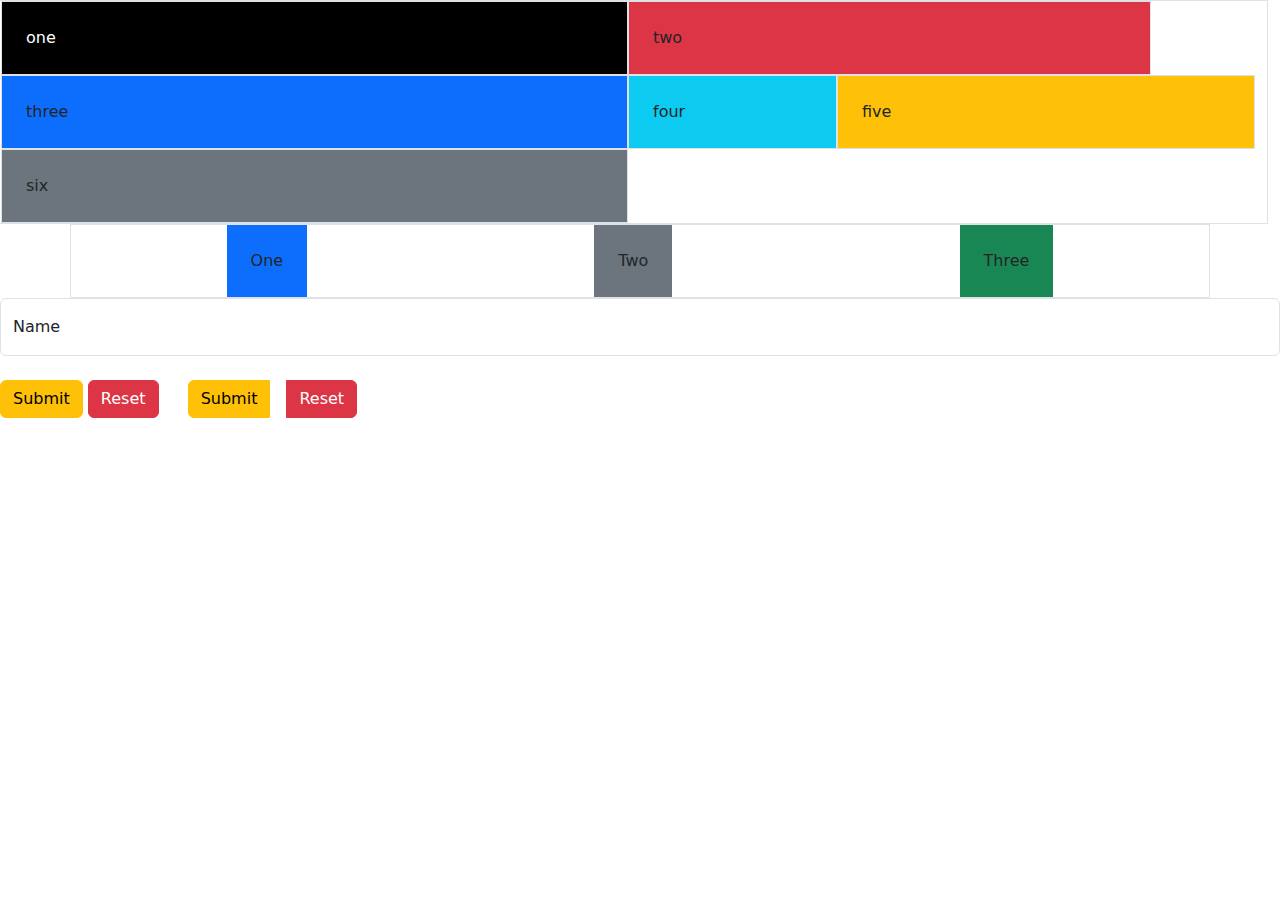
<file: HTML/index.html>
<!DOCTYPE html>
<html lang="en">
  <head>
    <meta charset="UTF-8" />
    <meta name="viewport" content="width=device-width, initial-scale=1.0" />
    <title>Document</title>
    <link
      href="https://cdn.jsdelivr.net/npm/bootstrap@5.3.3/dist/css/bootstrap.min.css"
      rel="stylesheet"
      integrity="sha384-QWTKZyjpPEjISv5WaRU9OFeRpok6YctnYmDr5pNlyT2bRjXh0JMhjY6hW+ALEwIH"
      crossorigin="anonymous"
    />
  </head>
  <body>
    <div class="container-fluid border row">
      <div class="border p-4 col-sm-4 col-6 col-md-6 bg-black text-white">
        one
      </div>
      <div class="border p-4 col-sm-3 col-4 col-md-5 bg-danger">two</div>
      <div class="border p-4 col-sm-2 col-3 col-md-6 bg-primary">three</div>
      <div class="border p-4 col-sm-3 col-6 col-md-2 bg-info">four</div>
      <div class="border p-4 col-sm-5 col-3 col-md-4 bg-warning">five</div>
      <div class="border p-4 col-sm-4 col-5 col-md-6 bg-secondary">six</div>
    </div>

    <div class="d-flex container border justify-content-around">
      <div class="p-4 bg-primary">One</div>
      <div class="p-4 bg-secondary">Two</div>
      <div class="p-4 bg-success">Three</div>
    </div>

    <form action="" class="form-floating">
      <input
        type="text"
        class="form-control"
        name=""
        id=""
        placeholder="Name"
      />
      <label for="">Name</label>
    </form>

    <button class="btn btn-warning">Submit</button>
    <button class="btn btn-danger">Reset</button>

    <div class="btn-group m-3">
      <button class="btn btn-warning m-2">Submit</button>
      <button class="btn btn-danger m-2">Reset</button>
    </div>
    <script
      src="https://cdn.jsdelivr.net/npm/bootstrap@5.3.3/dist/js/bootstrap.bundle.min.js"
      integrity="sha384-YvpcrYf0tY3lHB60NNkmXc5s9fDVZLESaAA55NDzOxhy9GkcIdslK1eN7N6jIeHz"
      crossorigin="anonymous"
    ></script>
  </body>
</html>
</file>
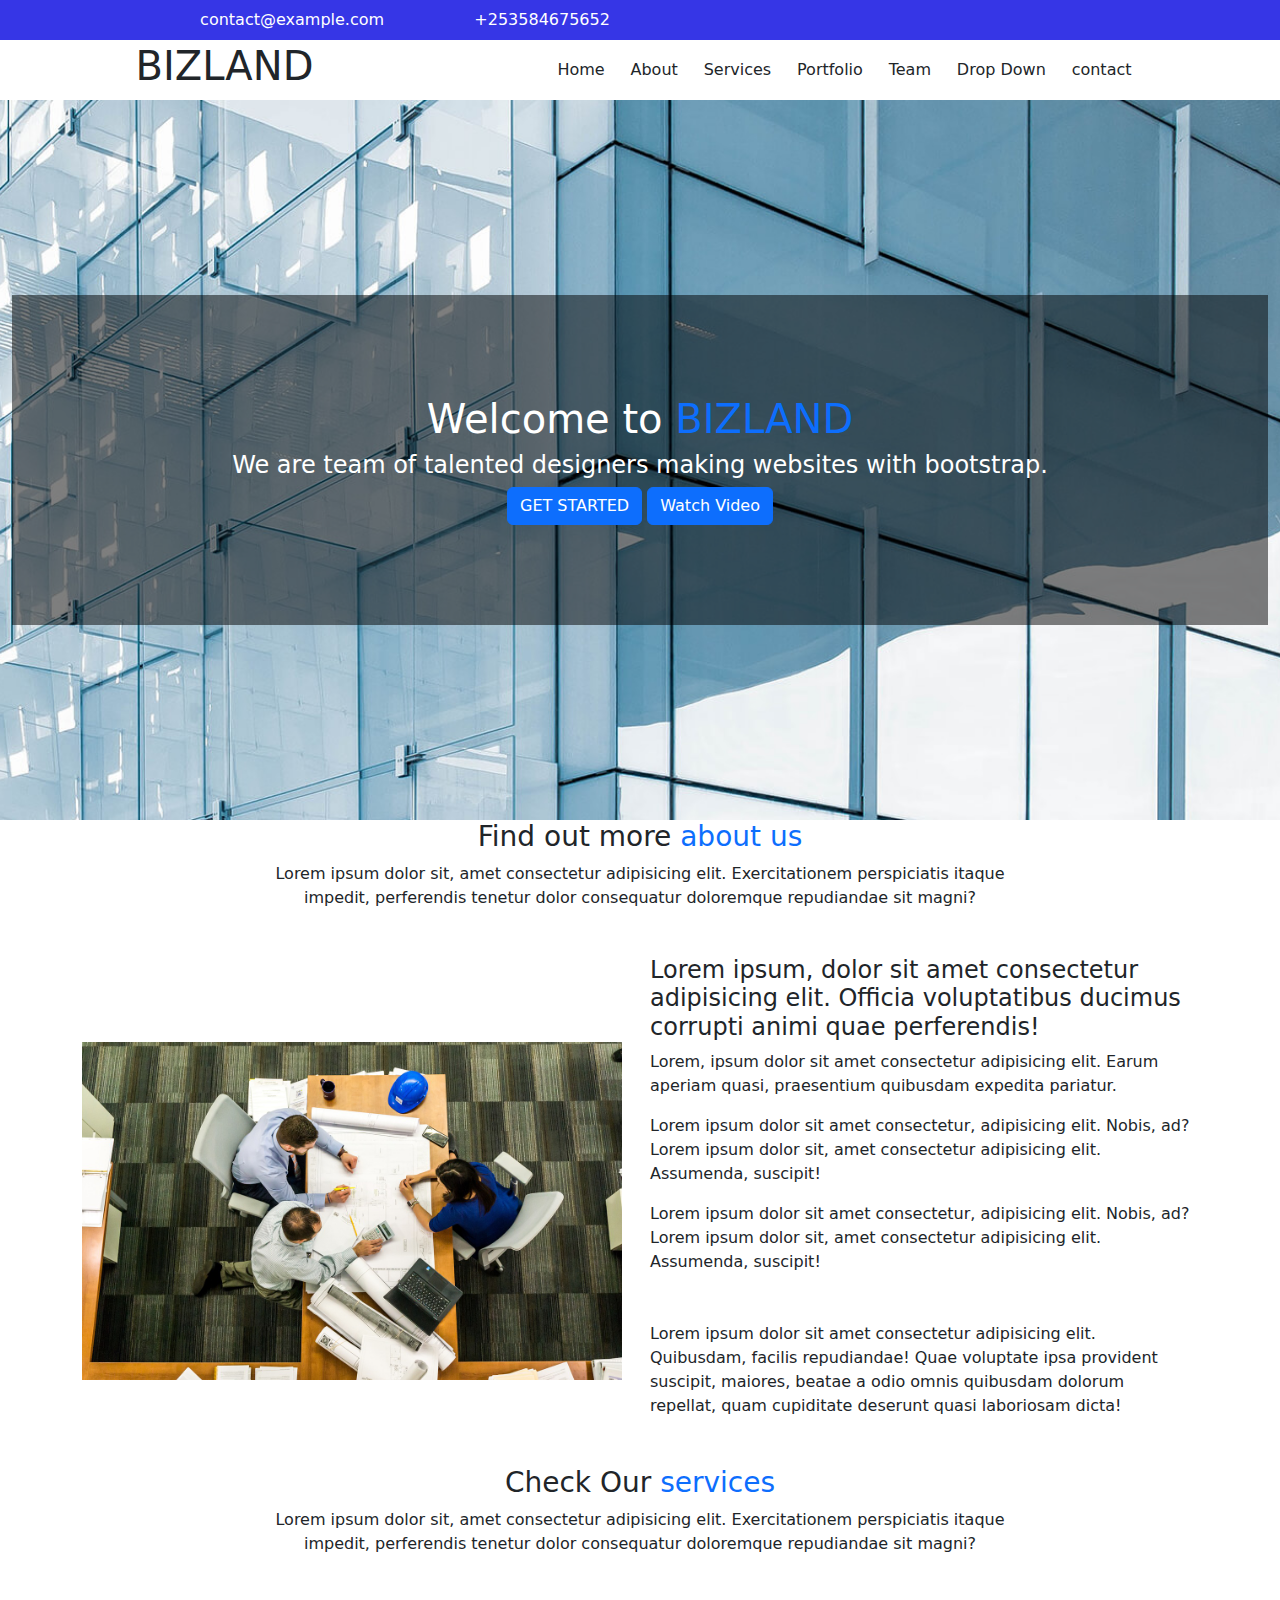
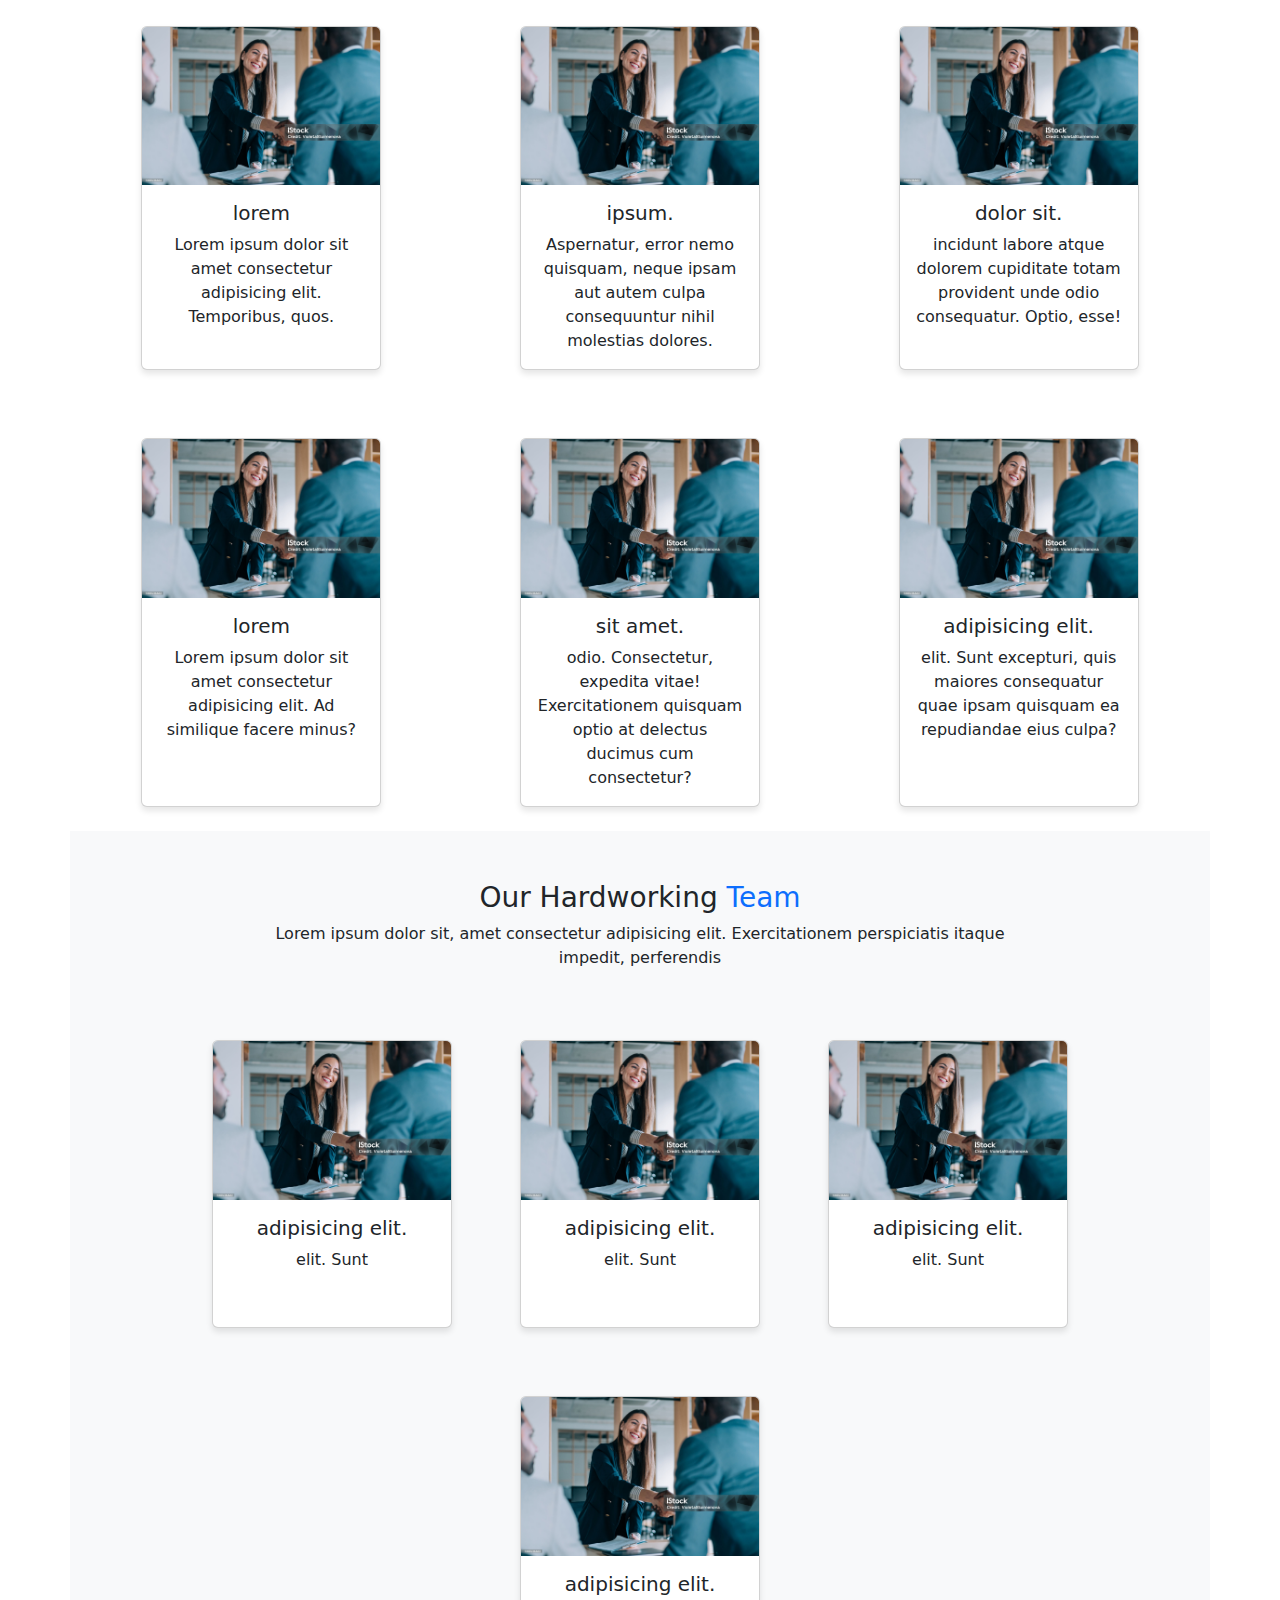
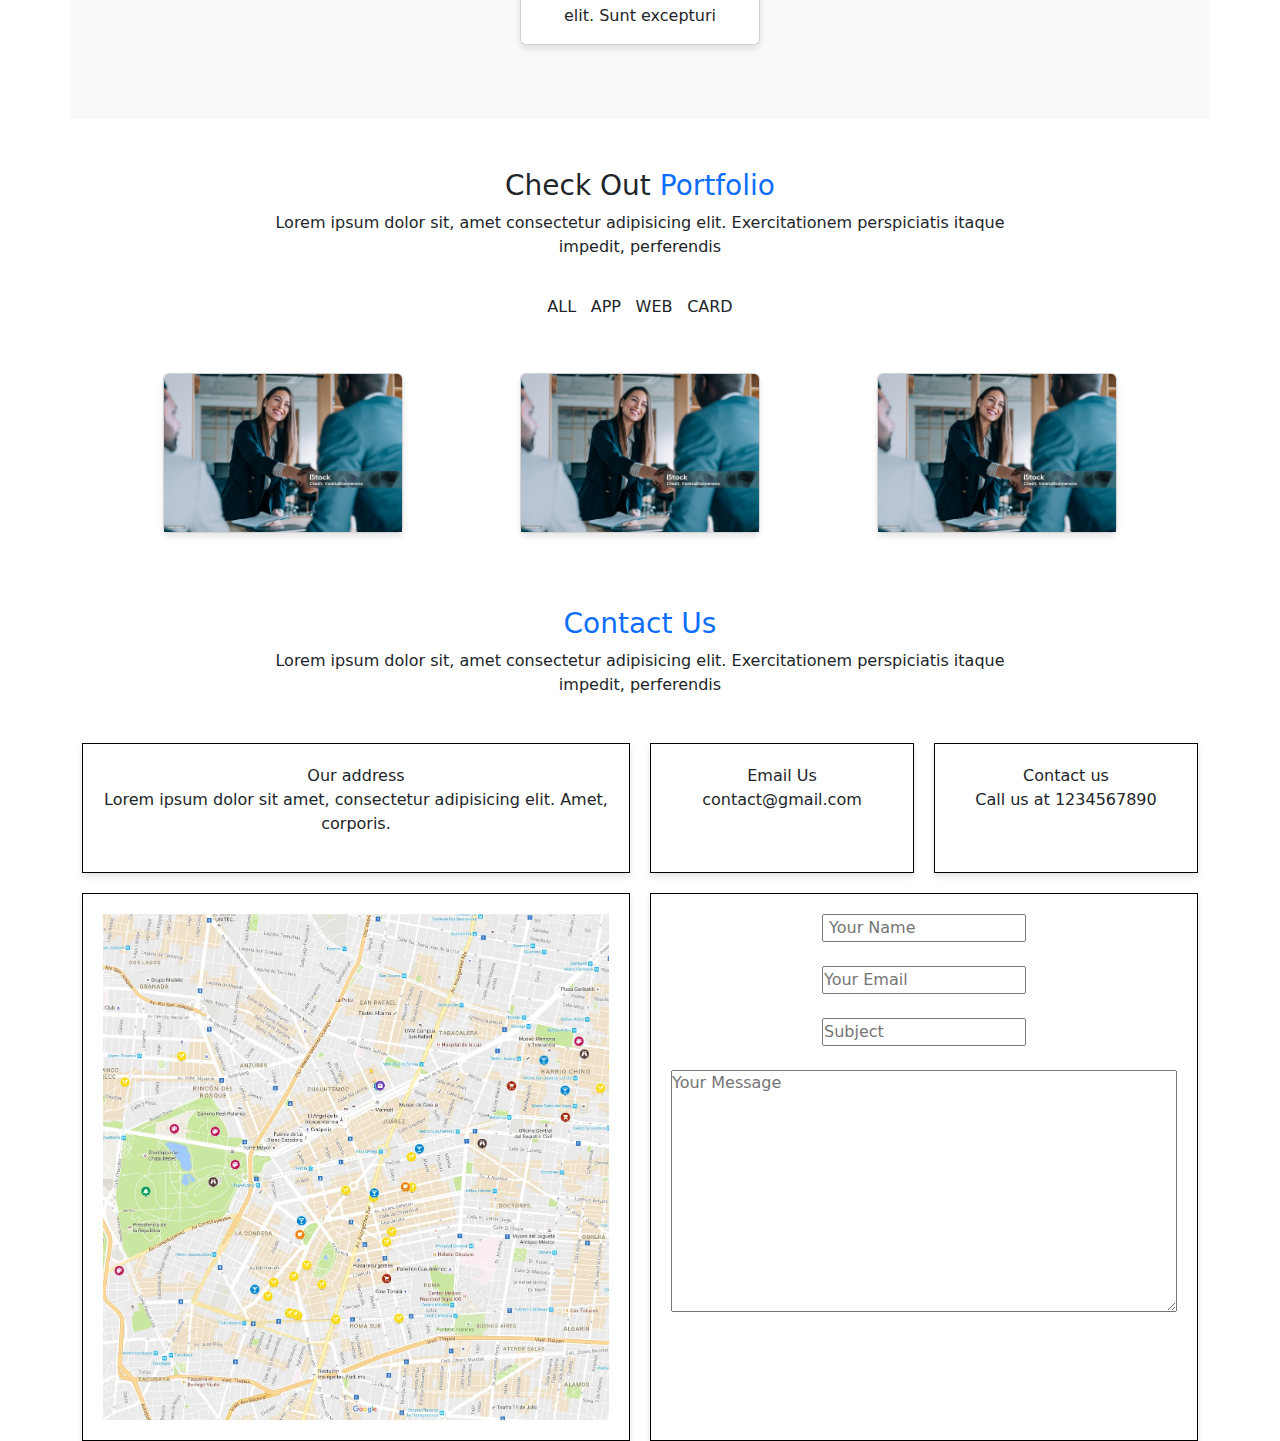
<file: Assignment/ResponsiveWebPage.html>
<!DOCTYPE html>
<html lang="en">
  <head>
    <meta charset="UTF-8" />
    <meta name="viewport" content="width=device-width, initial-scale=1.0" />
    <title>Document</title>
    <link rel="stylesheet" href="webPage.css" />
    <link
      rel="stylesheet"
      href="https://cdnjs.cloudflare.com/ajax/libs/font-awesome/6.6.0/css/all.min.css"
      integrity="sha512-Kc323vGBEqzTmouAECnVceyQqyqdsSiqLQISBL29aUW4U/M7pSPA/gEUZQqv1cwx4OnYxTxve5UMg5GT6L4JJg=="
      crossorigin="anonymous"
      referrerpolicy="no-referrer"
    />
    <link
      href="https://cdn.jsdelivr.net/npm/bootstrap@5.3.3/dist/css/bootstrap.min.css"
      rel="stylesheet"
      integrity="sha384-QWTKZyjpPEjISv5WaRU9OFeRpok6YctnYmDr5pNlyT2bRjXh0JMhjY6hW+ALEwIH"
      crossorigin="anonymous"
    />
  </head>
  <body>
    <!-- Home Page -->
    <section>
      <nav id="nav1">
        <div id="contact">
          <div>
            <i class="fa-regular fa-envelope fa-sm"></i> contact@example.com
          </div>
          <div>
            <i class="fa-solid fa-mobile-screen-button fa-sm"></i> +253584675652
          </div>
        </div>
        <div id="icon">
          <i class="fa-brands fa-facebook fa-sm"></i>
          <i class="fa-brands fa-square-twitter fa-sm"></i>
          <i class="fa-brands fa-instagram fa-sm"></i>
          <i class="fa-brands fa-linkedin fa-sm"></i>
        </div>
      </nav>
      <nav id="nav2" class="navbar-expand">
        <h1>BIZLAND</h1>
        <button id="hamburger" class="hamburger-menu">
    <i class="fa-solid fa-bars"></i>
  </button>
        <div id="nav-items">
          <div>
            <a class="nav-link" href="#home">Home</a>
          </div>
          <div>About</div>
          <div>Services</div>
          <div>Portfolio</div>
          <div>Team</div>
          <div>Drop Down</div>
          <div>contact</div>
        </div>
      </nav>
      <div id="main" class="container-fluid">
        <div id="sub-main">
          <h1>Welcome to <span class="text text-primary">BIZLAND</span></h1>
          <h4>
            We are team of talented designers making websites with bootstrap.
          </h4>
          <button class="btn btn-primary">GET STARTED</button>
          <button class="btn btn-primary">Watch Video</button>
        </div>
      </div>

      <!-- About Page -->

      <section>
        <div id="about-sec" class="container">
          <div id="about-sub">
            <h3>Find out more <span class="text-primary">about us</span></h3>
            <p>
              Lorem ipsum dolor sit, amet consectetur adipisicing elit.
              Exercitationem perspiciatis itaque impedit, perferendis tenetur
              dolor consequatur doloremque repudiandae sit magni?
            </p>
          </div>
          <div id="about-sec2" class="d-flex">
            <div>
              <img src="office.jpg" alt="" id="office" />
            </div>
            <div class="mx-2">
              <h4>
                Lorem ipsum, dolor sit amet consectetur adipisicing elit.
                Officia voluptatibus ducimus corrupti animi quae perferendis!
              </h4>
              <p>
                Lorem, ipsum dolor sit amet consectetur adipisicing elit. Earum
                aperiam quasi, praesentium quibusdam expedita pariatur.
              </p>
              <div>
                <div>
                  <p>
                    <i class="fa-solid fa-house" style="color: #74c0fc"></i>
                    Lorem ipsum dolor sit amet consectetur, adipisicing elit.
                    Nobis, ad?<br />Lorem ipsum dolor sit, amet consectetur
                    adipisicing elit. Assumenda, suscipit!
                  </p>
                </div>
                <div>
                  <p>
                    <i
                      class="fa-solid fa-photo-film"
                      style="color: #74c0fc"
                    ></i>
                    Lorem ipsum dolor sit amet consectetur, adipisicing elit.
                    Nobis, ad?<br />Lorem ipsum dolor sit, amet consectetur
                    adipisicing elit. Assumenda, suscipit!
                  </p>
                </div>
                <p class="my-xl-5">
                  Lorem ipsum dolor sit amet consectetur adipisicing elit.
                  Quibusdam, facilis repudiandae! Quae voluptate ipsa provident
                  suscipit, maiores, beatae a odio omnis quibusdam dolorum
                  repellat, quam cupiditate deserunt quasi laboriosam dicta!
                </p>
              </div>
            </div>
          </div>
        </div>
      </section>

      <!-- services section -->
      <section>
        <div id="service-cont" class="container">
          <div id="service-sub">
            <h3>Check Our <span class="text-primary">services</span></h3>
            <p>
              Lorem ipsum dolor sit, amet consectetur adipisicing elit.
              Exercitationem perspiciatis itaque impedit, perferendis tenetur
              dolor consequatur doloremque repudiandae sit magni?
            </p>
          </div>
          <div class="d-flex flex-wrap justify-content-around">
          <div class="card m-4" style="width: 18rem;">
            <img src="client.jpg" class="card-img-top" alt="...">
            <div class="card-body">
            <h5 class="card-title text-center">lorem</h5>
             <p class="card-text text-center">Lorem ipsum dolor sit amet consectetur adipisicing elit. Temporibus, quos.</p>
          </div>
          </div>
           <div class="card m-4" style="width: 18rem;">
            <img src="client.jpg" class="card-img-top" alt="...">
            <div class="card-body">
            <h5 class="card-title text-center">ipsum.</h5>
             <p class="card-text text-center">Aspernatur, error nemo quisquam, neque ipsam aut autem culpa consequuntur nihil molestias dolores.</p>
          </div>
          </div>
           <div class="card m-4" style="width: 18rem;">
            <img src="client.jpg" class="card-img-top" alt="...">
            <div class="card-body">
            <h5 class="card-title text-center">dolor sit.</h5>
             <p class="card-text text-center">incidunt labore atque dolorem cupiditate totam provident unde odio consequatur. Optio, esse!</p>
          </div>
          </div>
           <div class="card m-4" style="width: 18rem;">
            <img src="client.jpg" class="card-img-top" alt="...">
            <div class="card-body">
            <h5 class="card-title text-center">lorem</h5>
             <p class="card-text text-center">Lorem ipsum dolor sit amet consectetur adipisicing elit. Ad similique facere minus?</p>
          </div>
          </div>
           <div class="card m-4" style="width: 18rem;">
            <img src="client.jpg" class="card-img-top" alt="...">
            <div class="card-body">
            <h5 class="card-title text-center">sit amet.</h5>
             <p class="card-text text-center"> odio. Consectetur, expedita vitae! Exercitationem quisquam optio at delectus ducimus cum consectetur?</p>
          </div>
          </div>
           <div class="card m-4" style="width: 18rem;">
            <img src="client.jpg" class="card-img-top" alt="...">
            <div class="card-body">
            <h5 class="card-title text-center"> adipisicing elit.</h5>
             <p class="card-text text-center">elit. Sunt excepturi, quis maiores consequatur quae ipsam quisquam ea repudiandae eius culpa?</p>
          </div>
          </div>
          </div>
          </div>
        </div>
      </section>

      <!-- team page -->

      <section>
        <div id="team-cont" class="container">
            <div id="service-sub">
            <h3>Our Hardworking <span class="text-primary">Team</span></h3>
            <p>
              Lorem ipsum dolor sit, amet consectetur adipisicing elit.
              Exercitationem perspiciatis itaque impedit, perferendis
            </p>
          </div>
        
        <div class="d-flex flex-wrap">
            <div class="card m-4" style="width: 15rem; height: 18rem;">
            <img src="client.jpg" class="card-img-top" alt="...">
            <div class="card-body">
            <h5 class="card-title text-center"> adipisicing elit.</h5>
             <p class="card-text text-center">elit. Sunt</p>
          </div>
          </div>
          <div class="card m-4" style="width: 15rem;">
            <img src="client.jpg" class="card-img-top" alt="...">
            <div class="card-body">
            <h5 class="card-title text-center"> adipisicing elit.</h5>
             <p class="card-text text-center">elit. Sunt</p>
          </div>
          </div>
          <div class="card m-4" style="width: 15rem;">
            <img src="client.jpg" class="card-img-top" alt="...">
            <div class="card-body">
            <h5 class="card-title text-center"> adipisicing elit.</h5>
             <p class="card-text text-center">elit. Sunt</p>
          </div>
          </div>
          <div class="card m-4" style="width: 15rem;">
            <img src="client.jpg" class="card-img-top" alt="...">
            <div class="card-body">
            <h5 class="card-title text-center"> adipisicing elit.</h5>
             <p class="card-text text-center">elit. Sunt excepturi</p>
          </div>
          </div>
        </div>
        </div>
      </section>

      <!-- Portfolio page -->
       <section>
        <div id="portfolio-cont" class="container">
            <div id="service-sub">
            <h3>Check Out <span class="text-primary">Portfolio</span></h3>
            <p>
              Lorem ipsum dolor sit, amet consectetur adipisicing elit.
              Exercitationem perspiciatis itaque impedit, perferendis
            </p>
            <div class="d-flex justify-content-around w-25">
            <div>ALL</div>
            <div>APP</div>
            <div>WEB</div>
            <div>CARD</div>
          </div>
          </div>
          <div class="d-flex justify-content-evenly">
          <div class="card m-4" style="width: 15rem;">
            <img src="client.jpg" class="card-img-top" alt="...">
          </div>
          <div class="card m-4" style="width: 15rem;">
            <img src="client.jpg" class="card-img-top" alt="...">
          </div>
          <div class="card m-4" style="width: 15rem;">
            <img src="client.jpg" class="card-img-top" alt="...">
          </div>
          </div>
        </div>
       </section>


       <!-- contact page -->
       <section>
        <div id="contact-cont" class="container">
           <div id="service-sub">
            <h3><span class="text-primary">Contact Us</span></h3>
            <p>
              Lorem ipsum dolor sit, amet consectetur adipisicing elit.
              Exercitationem perspiciatis itaque impedit, perferendis
            </p>
        </div>
        <div id="contact-grid" class="text-center">
          <div id="item1" class="item">Our address
            <p>Lorem ipsum dolor sit amet, consectetur adipisicing elit. Amet, corporis.</p>
          </div>
          <div id="item2" class="item">Email Us
            <p>contact@gmail.com </p>
          </div>
          <div id="item3" class="item">Contact us
            <p>Call us at 1234567890</p>
          </div>
          <div id="item4" class="item">
            <img src="GoogleMapTA.webp" alt="" width="700px" height="500px">
          </div>
          <div id="item5" class="item">
            <input type="text" name="" id="" placeholder=" Your Name">
            <br>
            <br>
            <input type="text" name="" id="" placeholder="Your Email">
            <br>
            <br>
            <input type="text" name="" id="" placeholder="Subject">
            <br>
            <br>
            <textarea name="" id="" cols="30" rows="10" placeholder="Your Message" class="w-100"></textarea>
          </div>
        </div>
       </section>
    </section>
    <script src="script.js"></script>
    <script
      src="https://cdn.jsdelivr.net/npm/bootstrap@5.3.3/dist/js/bootstrap.bundle.min.js"
      integrity="sha384-YvpcrYf0tY3lHB60NNkmXc5s9fDVZLESaAA55NDzOxhy9GkcIdslK1eN7N6jIeHz"
      crossorigin="anonymous"
    ></script>
  </body>
</html>
</file>
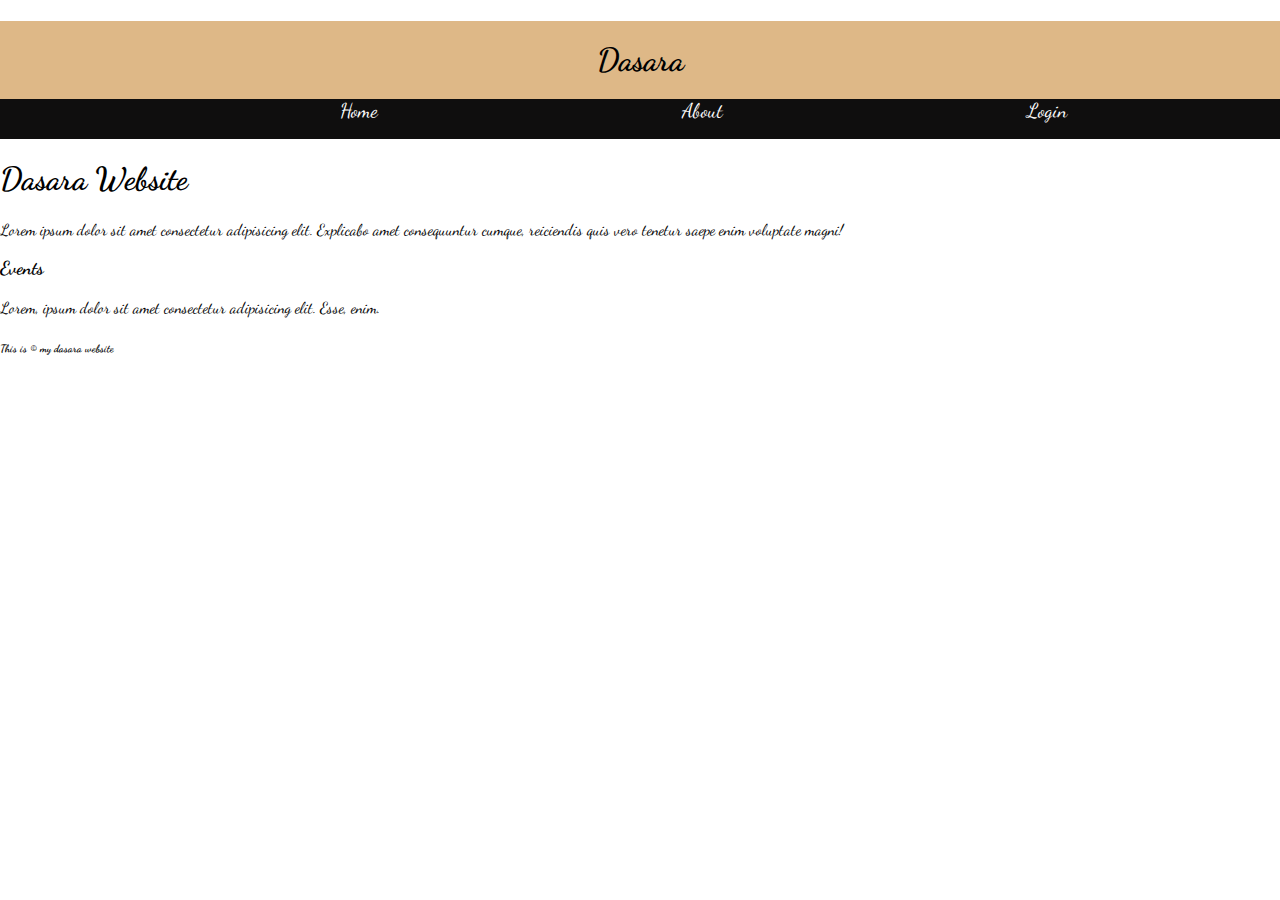
<file: HTML/classWebsite.html>
<!DOCTYPE html>
<html lang="en">
  <head>
    <meta charset="UTF-8" />
    <meta name="viewport" content="width=device-width, initial-scale=1.0" />
    <title>class website by shanthala</title>
    <style>
      @import url("https://fonts.googleapis.com/css2?family=Dancing+Script:wght@400..700&family=Edu+AU+VIC+WA+NT+Guides:wght@400..700&display=swap");
    </style>
    <link rel="stylesheet" href="clsweb.css" />
  </head>
  <body>
    <header>
      <h1>Dasara</h1>
    </header>
    <nav>
      <ul>
        <li><a href="#">Home</a></li>
        <li><a href="#">About</a></li>
        <li><a href="#">Login</a></li>
      </ul>
    </nav>
    <section id="mainCont">
      <h1>Dasara Website</h1>
    </section>
    <section>
      <aside>
        <p>
          Lorem ipsum dolor sit amet consectetur adipisicing elit. Explicabo
          amet consequuntur cumque, reiciendis quis vero tenetur saepe enim
          voluptate magni!
        </p>
      </aside>
      <aside>
        <h3>Events</h3>
        <p>
          Lorem, ipsum dolor sit amet consectetur adipisicing elit. Esse, enim.
        </p>
      </aside>
    </section>
    <footer>
      <h6>This is &copy; my dasara website</h6>
    </footer>
  </body>
</html>
</file>
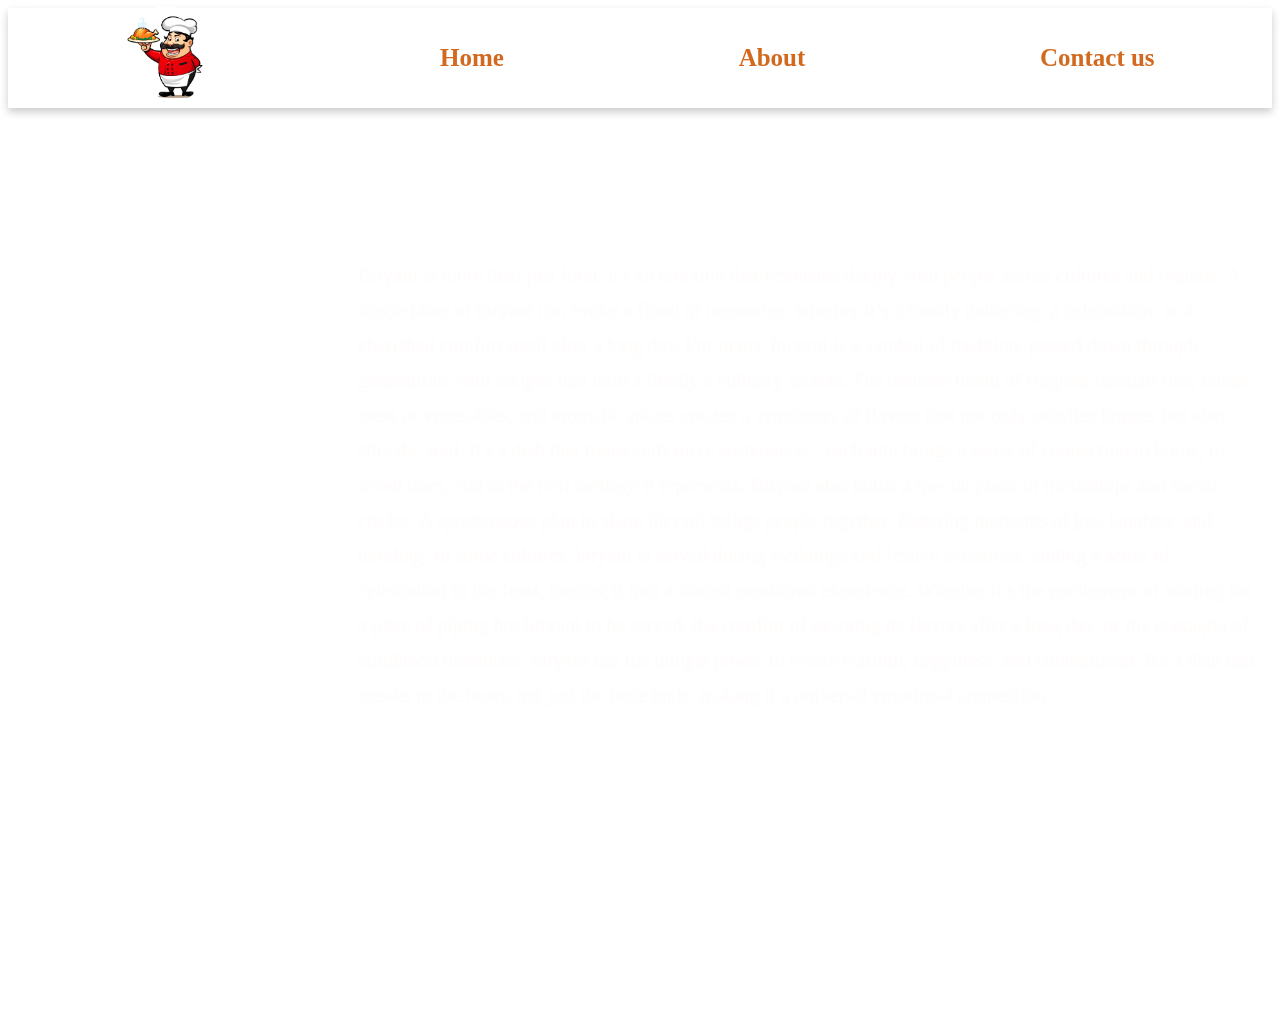
<file: HTML/cssprop.html>
<!DOCTYPE html>
<html lang="en">
  <head>
    <meta charset="UTF-8" />
    <meta name="viewport" content="width=device-width, initial-scale=1.0" />
    <title>Document</title>
    <style>
      header {
        position: sticky;
        top: 0;
        z-index: 2;
      }

      nav {
        width: 100%;
        height: 100px;
        display: flex;
        justify-content: space-around;
        align-items: center;
        box-shadow: 0 4px 8px 0 rgba(0, 0, 0, 0.2),
          0 6px 20px 0 rgba(248, 245, 245, 0.19);
        filter: opacity(1);
      }

      #img {
        width: 80px;
        border-radius: 50px;
      }

      .items {
        font-size: 25px;
        font-weight: bolder;
        color: chocolate;
      }

      #mainCont {
        width: 98vw;
        height: 100vh;
        /* border: 2px solid black; */
        background-image: url("https://www.licious.in/blog/wp-content/uploads/2023/01/Shutterstock_2047827035-1024x683.jpg");
        background-repeat: no-repeat;
        background-size: cover;
        background-attachment: fixed;
      }

      #biryani {
        width: 900px;
        height: 415px;
        color: rgb(255, 252, 252);
        position: absolute;
        font-size: 20px;
        z-index: 25px;
        line-height: 35px;
        margin-top: 150px;
        margin-left: 350px;
        opacity: 1;
      }
    </style>
  </head>
  <body>
    <header>
      <nav id="nav">
        <div id="logo">
          <img src="chef.jpg" alt="" id="img" />
        </div>
        <div class="items">Home</div>
        <div class="items">About</div>
        <div class="items">Contact us</div>
      </nav>
    </header>
    <section id="mainCont">
      <div id="biryani">
        Biryani is more than just food; it's an emotion that resonates deeply
        with people across cultures and regions. A single plate of biryani can
        evoke a flood of memories, whether it’s a family gathering, a
        celebration, or a cherished comfort meal after a long day. For many,
        biryani is a symbol of tradition, passed down through generations with
        recipes that hold a family’s culinary secrets. The delicate blend of
        fragrant basmati rice, tender meat or vegetables, and aromatic spices
        creates a symphony of flavors that not only satisfies hunger but also
        stirs the soul. It's a dish that transcends mere sustenance—each bite
        brings a sense of connection to home, to loved ones, and to the rich
        heritage it represents. Biryani also holds a special place in
        friendships and social circles. A spontaneous plan to share biryani
        brings people together, fostering moments of joy, laughter, and bonding.
        In some cultures, biryani is served during weddings and festive
        occasions, adding a sense of celebration to the feast, turning it into a
        shared emotional experience. Whether it’s the excitement of waiting for
        a plate of piping hot biryani to be served, the comfort of savoring its
        flavors after a long day, or the nostalgia of childhood memories,
        biryani has the unique power to evoke warmth, happiness, and
        contentment. It's a dish that speaks to the heart, not just the taste
        buds, making it a universal emotional connection.
      </div>
    </section>
  </body>
</html>
</file>
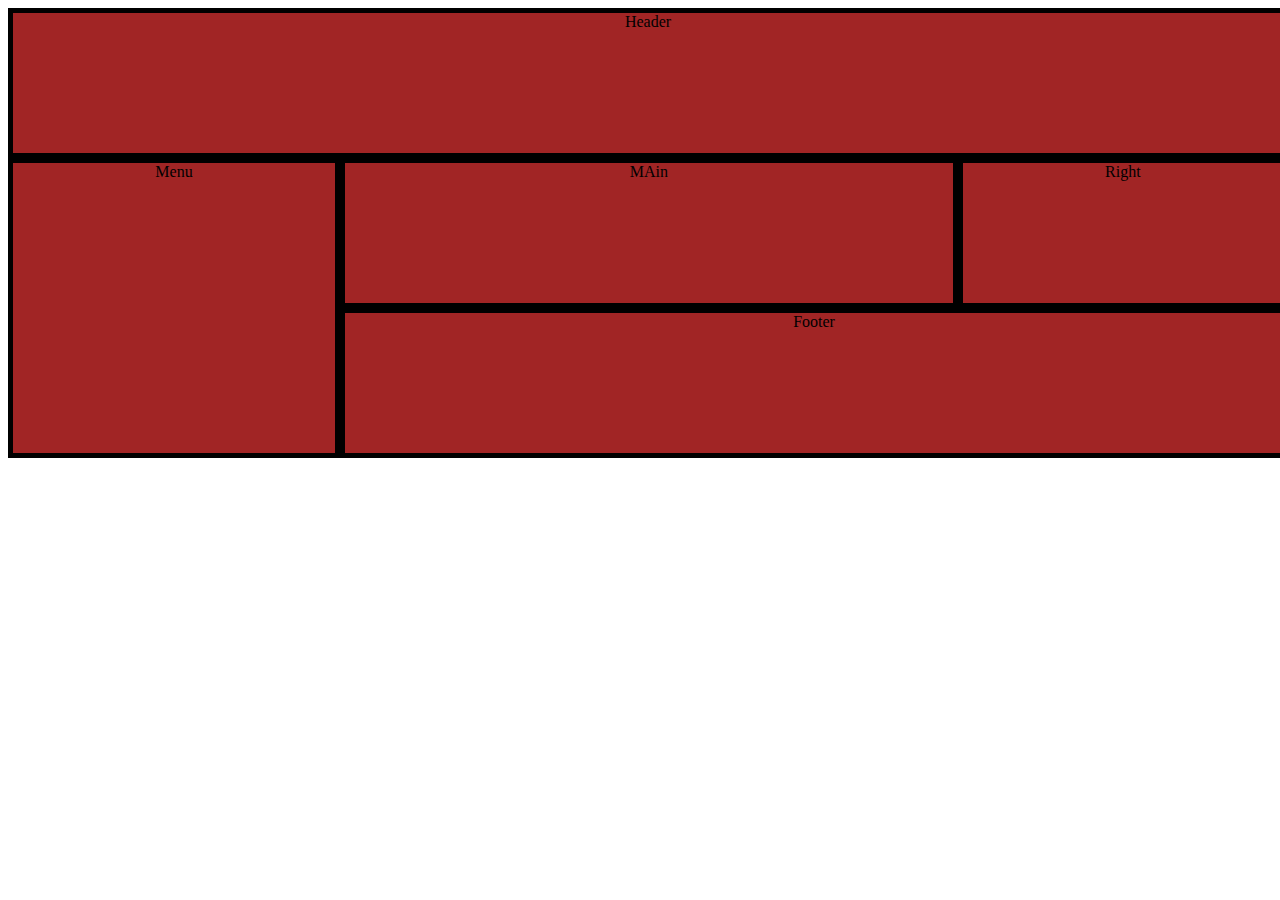
<file: HTML/grid.html>
<!DOCTYPE html>
<html lang="en">
  <head>
    <meta charset="UTF-8" />
    <meta name="viewport" content="width=device-width, initial-scale=1.0" />
    <title>Document</title>
    <style>
      #grid-cont {
        width: 100vw;
        height: 50vh;
        background-color: aqua;
        display: grid;
        grid-template-columns: auto auto auto auto;
        text-align: center;
      }
      .item1 {
        /* width: 100px;
        height: 100px; */
        background-color: #a12525;
        border: 5px solid black;
      }
      #one {
        grid-column-start: 1;
        grid-column-end: 5;
      }
      #two {
        grid-row-start: 2;
        grid-row-end: 4;
      }

      #three {
        grid-column-start: 2;
        grid-column-end: 4;
      }
      #five {
        grid-column-start: 2;
        grid-column-end: 5;
      }
    </style>
  </head>
  <body>
    <div id="grid-cont">
      <div id="one" class="item1">Header</div>
      <div id="two" class="item1">Menu</div>
      <div id="three" class="item1">MAin</div>
      <div id="four" class="item1">Right</div>
      <div id="five" class="item1">Footer</div>
    </div>
  </body>
</html>
</file>
<file: Assignment/webPage.css>
* {
    margin: 0;
    padding: 0;
    box-sizing: border-box;
}

/* Styling for nav1 */
#nav1 {
    width: 100%;
    height: 40px;
    display: flex;
    background-color: rgb(54, 54, 230);
    justify-content: space-around;
    align-items: center;
    color: white;
    padding: 0 20px;
}

#contact {
    width: 500px;
    display: flex;
    justify-content: space-around;
}

#icon {
    width: 200px;
    display: flex;
    justify-content: space-between;
}

/* Styling for nav2 */
#nav2 {
    width: 100%;
    height: 60px;
    background-color: white;
    display: flex;
    justify-content: space-around;
    align-items: center;
    position: sticky;
    z-index: 2;
    top: 0px;
    padding: 0 20px;
}

#nav-items {
    width: 600px;
    display: flex;
    justify-content: space-around;
}

/* Styling for main content */
#main {
    width: 100%;
    height: 80vh;
    background-image: url("hero-bg.jpg");
    background-repeat: no-repeat;
    background-position: center;
    background-size: cover;
    display: flex;
    align-items: center;
    justify-content: center;
}

#sub-main {
    width: 100%;
    padding: 100px 20px;
    text-align: center;
    color: white;
    background: rgba(0, 0, 0, 0.5);
}

/* Responsive Styles */

/* For tablets and below (max-width: 768px) */
@media (max-width: 768px) {
    #nav1 {
        flex-direction: column;
        height: auto;
        padding: 10px;

    }

    #contact {
        width: 100%;
        flex-direction: column;
        align-items: center;
        gap: 10px;
    }

    #icon {
        width: 100%;
        justify-content: center;
        align-items:center;
        gap: 10px;
    }

    #nav2 {
        flex-direction: column;
        height: auto;
        padding: 10px;
    }

    #nav-items {
        width: 100%;
        flex-direction: column;
        align-items: center;
        gap: 10px;
    }

    #sub-main {
        padding: 60px 20px;
    }
}


/* For mobile devices (max-width: 480px) */
@media (max-width: 480px) {
    #contact {
        width: auto;
        gap: 5px;
    }

    #icon {
        width: auto;
        gap: 5px;
    }

    #nav-items {
        gap: 5px;
    }

    #sub-main {
        padding: 40px 10px;
        font-size: 14px;
    }
}

.hamburger-menu {
    display: none;
    background: none;
    border: none;
    font-size: 24px;
    cursor: pointer;
}

/* Hide navigation items by default for small screens */
#nav-items {
    display: flex;
    justify-content: space-around;
}

@media (max-width: 768px) {
    #nav-items {
        display: none;
        flex-direction: column;
        width: 100%;
        background-color: white;
        position: absolute;
        top: 60px;
        left: 0;
        border-top: 1px solid #ccc;
        padding: 10px;
        z-index: 1;
    }

    #nav-items.show {
        display: flex;
    }

    .hamburger-menu {
        display: block;
        color: black;
        position: absolute;
        right: 20px;
        top: 18px;
    }
}
/* About Page */
#about-sub {
    width: 80%;
    max-width: 800px;
    margin: 0 auto 30px;
    display: flex;
    flex-direction: column;
    align-items: center;
    text-align: center;
    
}

#office {
    width: 100%;
    height: auto;
    max-height: 400px;
    object-fit: cover;
}

#about-sec2 {
    display: flex;
    flex-direction: row;
    align-items: center;
    gap: 20px;
    
}

#about-sec2 div {
    flex: 1;
}

#about-sec2 .mx-2 {
    flex: 1;
}

/* Responsive Styles */

/* Tablets (max-width: 768px) */
@media (max-width: 768px) {
    #about-sec {
        padding: 20px;
    }

    #about-sub {
        width: 100%;
        margin-left: 0;
    }

    #about-sec2 {
        flex-direction: column;
        text-align: center;
        gap: 20px;
    }

    #office {
        max-height: 300px;
    }
}

/* Mobile Devices (max-width: 480px) */
@media (max-width: 480px) {
    #about-sub {
        width: 100%;
        padding: 0 10px;
    }

    #about-sec2 {
        gap: 15px;
    }

    #office {
        max-height: 200px;
    }
}


/* service page */

#service-sub {
    width: 80%;
    max-width: 800px;
    margin: 0 auto 30px;
    display: flex;
    flex-direction: column;
    align-items: center;
    text-align: center;
}

.card {
    width: 100%;
    max-width: 18rem;
    margin: 15px;
    flex: 1 1 calc(33% - 30px);
    box-shadow: 0px 4px 6px rgba(0, 0, 0, 0.1);
    transition: transform 0.3s ease-in-out;
}

.card:hover {
    transform: translateY(-5px);
}

.card-img-top {
    height: 200px;
    object-fit: cover;
    border-top-left-radius: 10px;
    border-top-right-radius: 10px;
}

/* Responsive Styles */

/* Tablets (max-width: 768px) */
@media (max-width: 768px) {
    #service-sub {
        width: 100%;
        margin-left: 0;
    }

    .card {
        flex: 1 1 calc(50% - 20px);
        max-width: calc(50% - 20px);
    }
}

/* Mobile Devices (max-width: 480px) */
@media (max-width: 480px) {
    #service-sub {
        width: 100%;
        padding: 0 10px;
    }

    .card {
        flex: 1 1 100%;
        max-width: 100%;
    }
}


/* team styling */

 #team-cont {
     width: 100%;
     padding: 50px 20px;
     background-color: #f8f9fa;
 }

 #service-sub {
     width: 80%;
     max-width: 800px;
     margin: 0 auto 30px;
     text-align: center;
 }

 .d-flex.flex-wrap {
     display: flex;
     flex-wrap: wrap;
     justify-content: center;
     gap: 20px;
 }

 .card {
     width: 15rem;
     height: 18rem;
     margin: 0;
 }

 .card img {
     width: 100%;
     height: auto;
     
 }

 /* Responsive Styles */

 /* Tablets (max-width: 768px) */
 @media (max-width: 768px) {
     #service-sub {
         width: 90%;
     }

     .card {
         width: 14rem;
         height: auto;
     }
 }

 /* Mobile Devices (max-width: 480px) */
 @media (max-width: 480px) {
     #service-sub {
         width: 95%;
     }

     .card {
         width: 100%;
         max-width: 300px;
     }
 }

/* Team Page */
#team-cont {
    width: 100%;
    padding: 50px 20px;
}

#service-sub {
    width: 80%;
    max-width: 800px;
    margin: 0 auto 30px;
    display: flex;
    flex-direction: column;
    align-items: center;
    text-align: center;
}

.card {
    width: 100%;
    max-width: 15rem;
    height: 18rem;
    margin: 15px;
    flex: 1 1 calc(25% - 30px);
    box-shadow: 0px 4px 6px rgba(0, 0, 0, 0.1);
    transition: transform 0.3s ease-in-out;
}

.card:hover {
    transform: translateY(-5px);
}

.card-img-top {
    height: 10rem;
    object-fit: cover;
    border-top-left-radius: 10px;
    border-top-right-radius: 10px;
}

.card-body {
    padding: 10px;
    text-align: center;
}

/* Responsive Styles */

/* Tablets (max-width: 768px) */
@media (max-width: 768px) {
    #service-sub {
        width: 100%;
        margin-left: 0;
    }

    .card {
        flex: 1 1 calc(50% - 20px);
        max-width: calc(50% - 20px);
    }
}

/* Mobile Devices (max-width: 480px) */
@media (max-width: 480px) {
    #service-sub {
        width: 100%;
        padding: 0 10px;
    }

    .card {
        flex: 1 1 100%;
        max-width: 100%;
    }
}

/* portfolio page */

#portfolio-cont {
    width: 100%;
    padding: 50px 20px;
}

#service-sub {
    width: 80%;
    max-width: 800px;
    margin: 0 auto 30px;
    display: flex;
    flex-direction: column;
    align-items: center;
    text-align: center;
}

#service-sub .d-flex {
    margin-top: 20px;
}

.d-flex.justify-content-evenly {
    display: flex;
    flex-wrap: wrap;
    justify-content: center;
    gap: 20px;
}

.card {
    width: 15rem;
    margin: 20px;
}

.card img {
    width: 100%;
    height: auto;

}

/* Responsive Styles */

/* Tablets (max-width: 768px) */
@media (max-width: 768px) {
    #portfolio-cont {
        padding: 30px 10px;
    }

    .card {
        width: 14rem;
    }

    #service-sub .d-flex {
        flex-direction: row;
        width: 100%;
        justify-content: space-around;
    }
}

/* Mobile Devices (max-width: 480px) */
@media (max-width: 480px) {
    #service-sub {
        width: 90%;
        margin: 0 auto 20px;
    }

    .card {
        width: 100%;
        max-width: 300px;
    }
}
/* service page */
#service-sub {
    width: 80%;
    max-width: 800px;
    margin: 0 auto 30px;
    display: flex;
    flex-direction: column;
    align-items: center;
    text-align: center;
}


/* Contact page */
#contact-grid {
    display: grid;
    grid-template-columns: repeat(4, 1fr);
    gap: 20px;
}

.item {
    border: 1px solid black;
    padding: 20px;
    box-shadow: 0px 4px 6px rgba(0, 0, 0, 0.1);
}

#item1,
#item4 {
    grid-column: 1 / 3;
}

#item5 {
    grid-column: 3 / 5;
}

img {
    width: 100%;
    height: auto;
}

/* Responsive Styles */

/* Tablets (max-width: 768px) */
@media (max-width: 768px) {
    #contact-grid {
        grid-template-columns: 1fr 1fr;
        gap: 15px;
    }

    #item1,
    #item4,
    #item5 {
        grid-column: 1 / 3;
        
    }
}

/* Mobile Devices (max-width: 480px) */
@media (max-width: 480px) {
    #contact-grid {
        grid-template-columns: 1fr;
        gap: 10px;
    }

    .item {
        grid-column: 1 / -1;
    }

    #item5 input,
    #item5 textarea {
        width: calc(100% - 20px);
        margin: 10px 0;
        padding: 10px;
    }
}
</file>
<file: HTML/clsweb.css>
body {
    font-family: "Dancing Script", cursive;
    margin: 0;
}

header>h1{
    background-color: burlywood;
    padding: 20px;
    text-align: center;
}

nav{
    background-color: rgb(15, 14, 14);
    height: 40px;
    margin-top: -22px;
}

ul li{
    list-style: none;
}


nav li{
    display: inline;
    margin-left: 300px;
    font-size: 20px;
    text-align: center;
}

li a{
    text-decoration: none;
    color: white;
}

#mainCont{
    background-image: url("");
}
</file>
